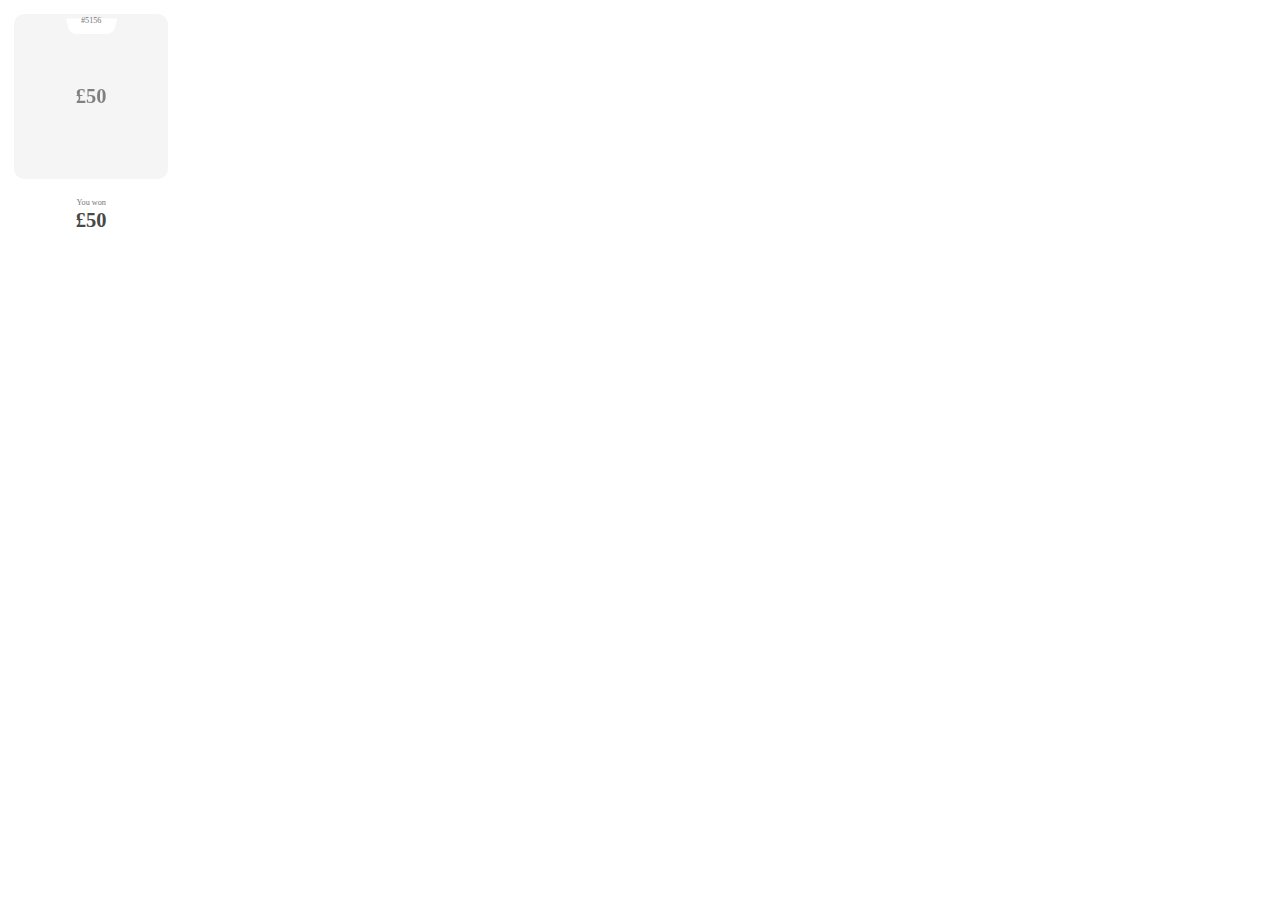
<file: card-test.html>
<!DOCTYPE html>
<html lang="en">
<head>
    <meta charset="UTF-8">
    <meta name="viewport" content="width=device-width, initial-scale=1.0">
    <title>MV-Card</title>
    <link rel="stylesheet" href="card-style.css">
</head>
<body>
    <div class="card">
        <div class="card-inside">
            <div class="card-number">
                <svg xmlns="http://www.w3.org/2000/svg" width="125" height="38" viewBox="0 0 125 38" fill="none">
                    <path d="M119.776 22.5232C117.673 31.5873 109.599 38 100.294 38H24.7061C15.4013 38 7.32575 31.5831 5.22333 22.5191L0 -3.8147e-06C54.7264 -3.8147e-06 63.4328 -3.8147e-06 125 -3.8147e-06C123.429 6.77229 121.456 15.2773 119.776 22.5232Z" fill="white"/>
                </svg>
                <p>#5156</p>
            </div>
            <p class="card-prize">£50</p>
        </div>

        <div class="card-message">
            <span class="card-message-upper">You won</span>
            <span class="card-message-below">£50</span>
        </div>
    </div>
</body>
</html>
</file>
<file: card-style.css>
.card {
  width: 12vw;
  height: 18vw;
  font-size: 0.8vw;
  position: relative;
  border-radius: 1vw;
  display: flex;
  flex-direction: column;
  align-items: center;
  padding: 0.5vw;
  overflow: auto;
}
@media (max-width: 767px) {
  .card {
    width: 27vw;
    height: 40.5vw;
    font-size: 2.2vw;
  }
}
.card:hover {
  transform: scale(1.05);
}
.card.win .card-prize {
  background: linear-gradient(273deg, #ff4a7e, #2fb6ff, #ff569f, #8a66ff, #ff7088);
  -webkit-background-clip: text;
          background-clip: text;
  -webkit-text-fill-color: transparent;
  font-size: 4em;
  font-weight: 700;
  background-size: 400% 100%;
  animation: prizeGradient 10s ease infinite;
}
.card.win {
  z-index: 10;
}
.card.win.complete {
  z-index: 0;
}

.card-light {
  z-index: 2;
  top: -6vh;
  overflow: visible;
  pointer-events: none;
}

.card-shape {
  position: absolute;
  width: 100%;
  height: 100%;
  top: 0;
  left: 0;
}

.card-message {
  z-index: 1;
  text-align: center;
  flex-grow: 1;
  display: flex;
  flex-direction: column;
  justify-content: center;
  line-height: 160%;
}
.card-message .card-message-upper {
  color: #777777;
  font-size: 0.8em;
  font-weight: 400;
}
.card-message .card-message-below {
  color: #484848;
  font-size: 2em;
  font-weight: 700;
}

.card-inside {
  position: relative;
  width: 100%;
  flex-grow: 3;
  border-radius: 0.8vw;
  background: #F5F5F5;
  text-align: center;
  display: flex;
  flex-direction: column;
  align-items: center;
  justify-content: center;
}
.card-inside .card-prize {
  background: gray;
  -webkit-background-clip: text;
          background-clip: text;
  -webkit-text-fill-color: transparent;
  font-size: 2em;
  font-weight: 700;
  background-size: 200% 100%;
}
@keyframes prizeGradient {
  0% {
    background-position: 0% 50%;
  }
  50% {
    background-position: 100% 51%;
  }
  100% {
    background-position: 0% 50%;
  }
}
.card-inside .card-number {
  position: absolute;
  top: 0;
  display: flex;
  justify-content: center;
}
.card-inside .card-number svg {
  position: absolute;
  fill: #FFF;
  width: 4vw;
  height: 1.9vw;
}
@media (max-width: 767px) {
  .card-inside .card-number svg {
    width: 12vw;
    height: 5.7vw;
  }
}
.card-inside .card-number p {
  position: absolute;
  margin-top: 0.2em;
  color: #777777;
  font-size: 0.8em;
  font-weight: 500;
  text-align: center;
}
@media (max-width: 767px) {
  .card-inside .card-number p {
    margin-top: 0.4em;
  }
}

.win.complete:hover {
  filter: drop-shadow(0 0 5em rgb(202, 179, 255));
}/*# sourceMappingURL=card-style.css.map */
</file>
